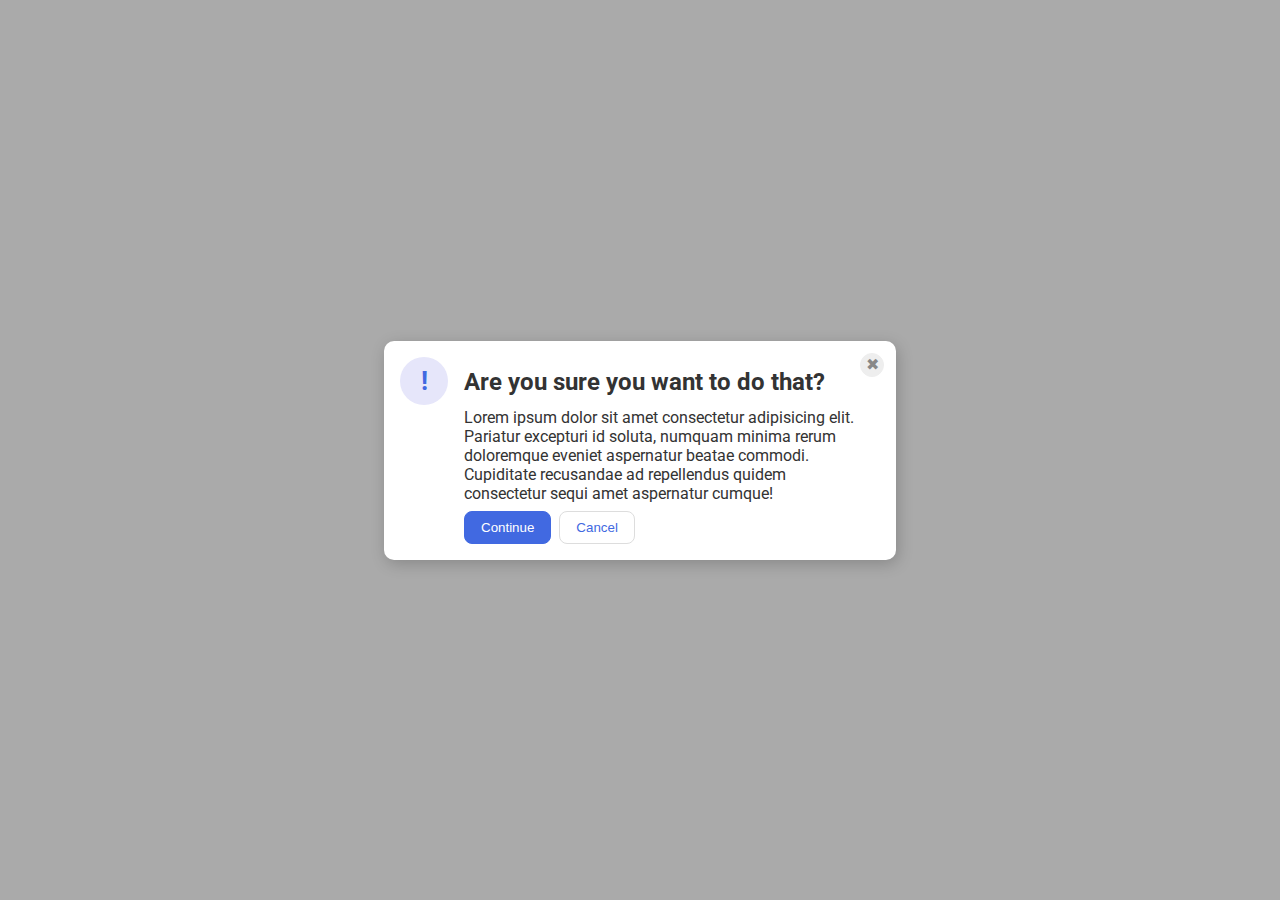
<file: foundations/flex/05-flex-modal/index.html>
<!DOCTYPE html>
<html lang="en">
  <head>
    <meta charset="UTF-8">
    <meta http-equiv="X-UA-Compatible" content="IE=edge">
    <meta name="viewport" content="width=device-width, initial-scale=1.0">
    <link rel="stylesheet" href="style.css">
    <title>Modal</title>
  </head>
  <body>
    <div class="modal">
      <div class="icon">!</div>

      <div class="content-wrapper">
        <div class="header"><h2>Are you sure you want to do that?</h2></div>
        <div class="text">Lorem ipsum dolor sit amet consectetur adipisicing elit. Pariatur excepturi id soluta, numquam minima rerum doloremque eveniet aspernatur beatae commodi. Cupiditate recusandae ad repellendus quidem consectetur sequi amet aspernatur cumque!</div>
        <button class="continue">Continue</button>
        <button class="cancel">Cancel</button>
      </div>

      <button class="close-button">✖</button>
    </div>
  </body>
</html>
</file>
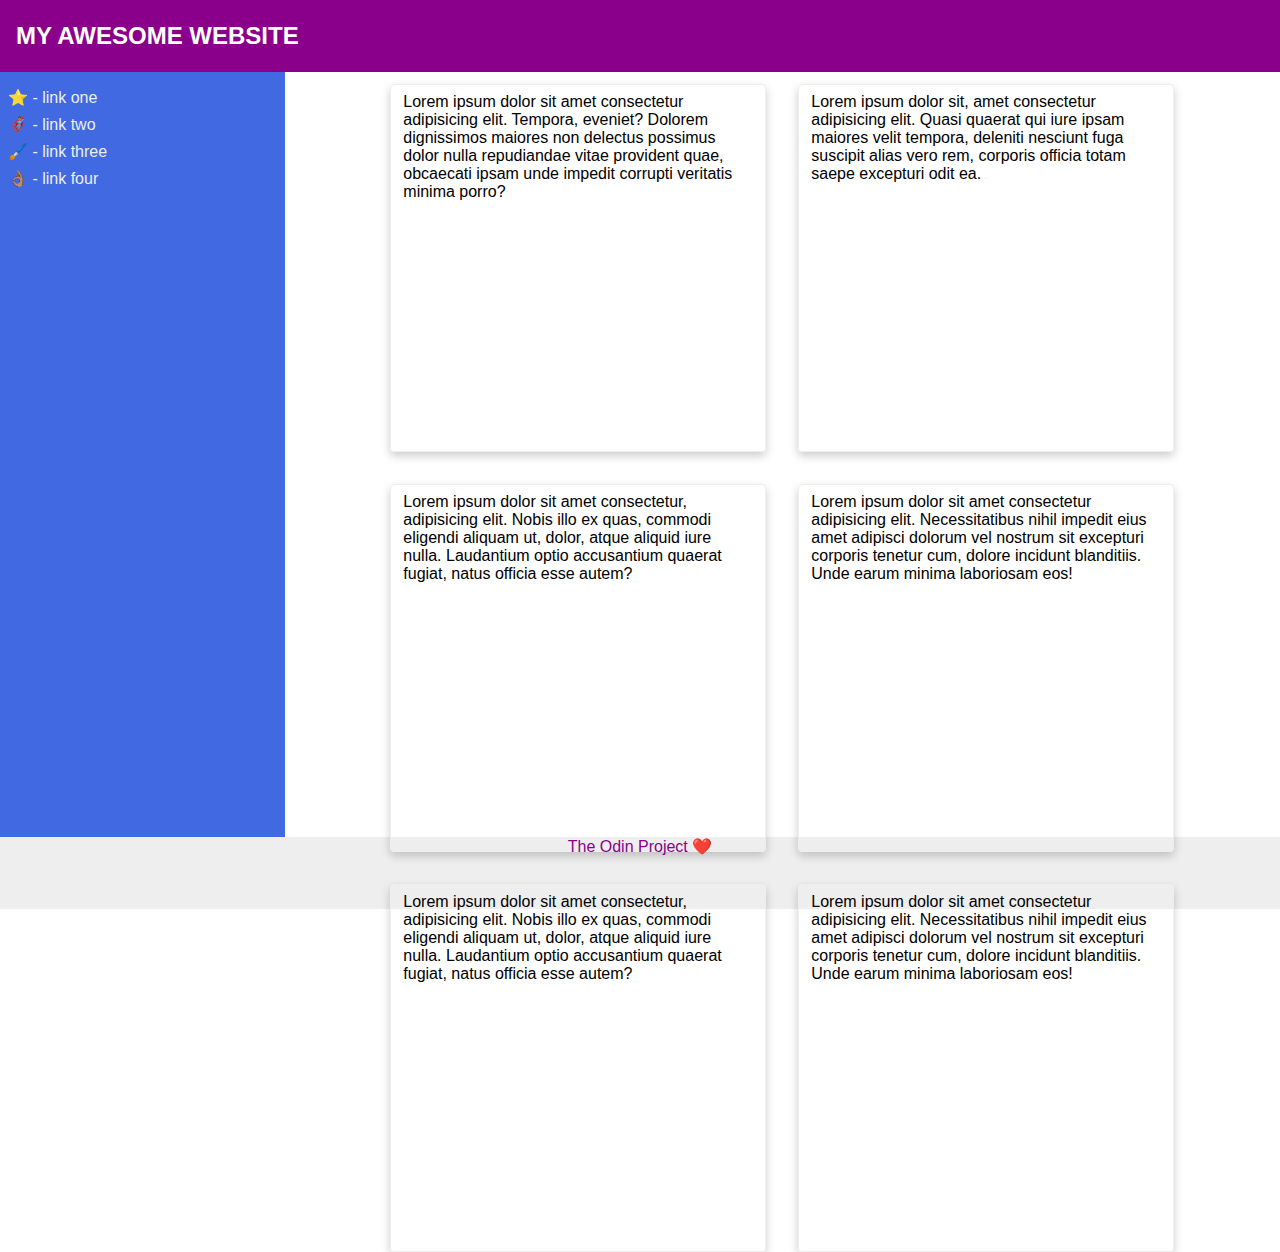
<file: foundations/flex/07-flex-layout-2/index.html>
<!DOCTYPE html>
<html lang="en">
  <head>
    <meta charset="UTF-8">
    <meta http-equiv="X-UA-Compatible" content="IE=edge">
    <meta name="viewport" content="width=device-width, initial-scale=1.0">
    <title>The Holy Grail</title>
    <link rel="stylesheet" href="style.css">
  </head>
  <body>
    <div class="header">
      MY AWESOME WEBSITE
    </div>
    
    <div class="hero-container">
      <div class="sidebar">
        <ul>
          <li><a href="#">⭐ - link one</a></li>
          <li><a href="#">🦸🏽‍♂️ - link two</a></li>
          <li><a href="#">🖌️ - link three</a></li>
          <li><a href="#">👌🏽 - link four</a></li>
        </ul>
      </div>
  
      <div class="card-wrapper">
        <div class="card">Lorem ipsum dolor sit amet consectetur adipisicing elit. Tempora, eveniet? Dolorem dignissimos maiores non delectus possimus dolor nulla repudiandae vitae provident quae, obcaecati ipsam unde impedit corrupti veritatis minima porro?</div>
        <div class="card">Lorem ipsum dolor sit, amet consectetur adipisicing elit. Quasi quaerat qui iure ipsam maiores velit tempora, deleniti nesciunt fuga suscipit alias vero rem, corporis officia totam saepe excepturi odit ea.</div>
        <div class="card">Lorem ipsum dolor sit amet consectetur, adipisicing elit. Nobis illo ex quas, commodi eligendi aliquam ut, dolor, atque aliquid iure nulla. Laudantium optio accusantium quaerat fugiat, natus officia esse autem?</div>
        <div class="card">Lorem ipsum dolor sit amet consectetur adipisicing elit. Necessitatibus nihil impedit eius amet adipisci dolorum vel nostrum sit excepturi corporis tenetur cum, dolore incidunt blanditiis. Unde earum minima laboriosam eos!</div>
        <div class="card">Lorem ipsum dolor sit amet consectetur, adipisicing elit. Nobis illo ex quas, commodi eligendi aliquam ut, dolor, atque aliquid iure nulla. Laudantium optio accusantium quaerat fugiat, natus officia esse autem?</div>
        <div class="card">Lorem ipsum dolor sit amet consectetur adipisicing elit. Necessitatibus nihil impedit eius amet adipisci dolorum vel nostrum sit excepturi corporis tenetur cum, dolore incidunt blanditiis. Unde earum minima laboriosam eos!</div>
      </div>
    </div>
    
    <div class="footer">
      The Odin Project ❤️
    </div>
  </body>
</html>
</file>
<file: foundations/flex/05-flex-modal/style.css>
@import url('https://fonts.googleapis.com/css2?family=Roboto:wght@400;700&display=swap');
/* * {
  border: 28px solid lime;
} */

html, body {
  height: 100%;
}

body {
  font-family: Roboto, sans-serif;
  margin: 0;
  background: #aaa;
  color: #333;
  /* I'll give you this one for free lol */
  display: flex;
  align-items: center;
  justify-content: center;
}

.modal {
  background: white;
  width: 480px;
  border-radius: 10px;
  box-shadow: 2px 4px 16px rgba(0,0,0,.2);
  display: flex;
  justify-content: space-between;
  align-items: baseline;
  padding: 16px;
  position: relative;
}

.icon {
  color: royalblue;
  font-size: 26px;
  font-weight: 700;
  background: lavender;
  width: 48px;
  height: 48px;
  border-radius: 50%;
  display: flex;
  align-items: center;
  justify-content: center;
  
}

.close-button {
  background: #eee;
  border-radius: 50%;
  color: #888;
  font-weight: 400;
  font-size: 16px;
  height: 24px;
  width: 24px;
  display: flex;
  align-items: center;
  justify-content: center;
  border: 1px solid #eee;
  padding: 0;
  position: absolute;
  top: 12px;
  right: 12px; 
}

button {
  cursor: pointer;
  padding: 8px 16px;
  border-radius: 8px;
}

button.continue {
  background: royalblue;
  border: 1px solid royalblue;
  color: white;
  margin-right: 4px;
}

button.cancel {
  background: white;
  border: 1px solid #ddd;
  color: royalblue;
}

header {
  font-weight: 800;
}
.content-wrapper {
  margin-inline: auto;
  flex-basis: 400px;
  
}

h2 {
  margin-top: -8px;
  margin-bottom: 12px;
}

.text {
  margin-bottom: 8px;
}
</file>
<file: foundations/flex/07-flex-layout-2/style.css>
body {
  font-family: -apple-system, BlinkMacSystemFont, 'Segoe UI', Roboto, Oxygen, Ubuntu, Cantarell, 'Open Sans', 'Helvetica Neue', sans-serif;
  margin: 0;
  min-height: 100vh;
}

.header {
  height: 72px;
  font-size: x-large;
  font-weight: bolder;
  background: darkmagenta;
  color: white;
  text-align: left;
  display: flex;
  align-items: center;
  padding-left: 16px;
}
.footer {
  height: 72px;
  background: #eee;
  color: darkmagenta;
  text-align: center;
}

.sidebar {
  width: 300px;
  background: royalblue;
  box-sizing: border-box;

}



.hero-container {
  display: flex;
  height: 85vh;
}

a {
  text-decoration: none;
  color: #eee;
  padding: 4px;
  font-weight: 500;
}

ul {
  list-style-type: none;
  padding-left: 4px;
  display: flex;
  flex-direction: column;
  gap: 8px;
  text-align: left;
}

.card-wrapper {
  display: flex;
  justify-content: flex-start;
  flex-wrap: wrap;
  justify-content: center;
  align-items: center;
  gap: 32px;
  padding: 12px;
  min-width: 70vw;
  width: 80vw;
  margin-right: auto;
}

.card {
  border: 1px solid #eee;
  box-shadow: 2px 4px 16px rgba(0,0,0,.06);
  border-radius: 4px;
  flex-basis: 350px;
  height: 350px;
  display: flex;
  padding: 8px 12px;
  box-shadow: 0px 4px 10px rgba(0, 0, 0, 0.2);
}
</file>
